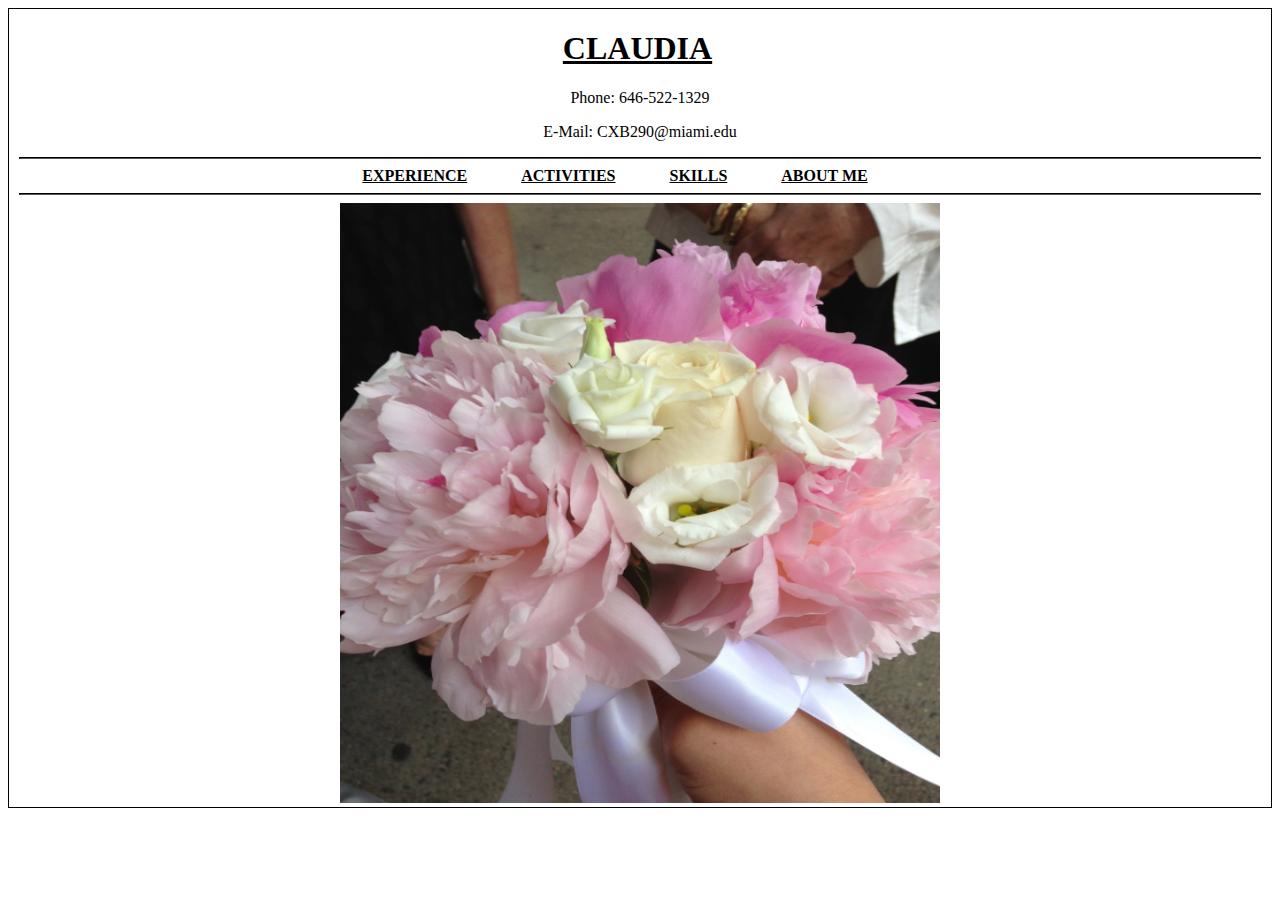
<file: Final/index.html>
<!DOCTYPE html>
<html>
  <head>
    <meta charset="UTF-8">
    <title>Claudia's Resume</title>
    <link rel="stylesheet" href="styles.css">
  </head>
  <body>

  	<div class="center">
	  	<h1 class="mleft45px"><a href="index.html" class="black-link">Claudia</a></h1>
	  	<p>Phone: 646-522-1329</p>
	  	<p>E-Mail: CXB290@miami.edu</p>
	  </div>

  	<hr />

  	<div class="center">
	  	<a href="experience.html" class="black-link">Experience</a>
	  	<a href="activities.html" class="black-link">Activities</a>
	  	<a href="skills.html" class="black-link">Skills</a>
	  	<a href="about_me.html" class="black-link">About Me</a>
	  </div>

	  <hr />

	  <div class="center">
	  	<img src="images/1.png" height="600" width="600">
	  </div>
  </body>
</html>
</file>
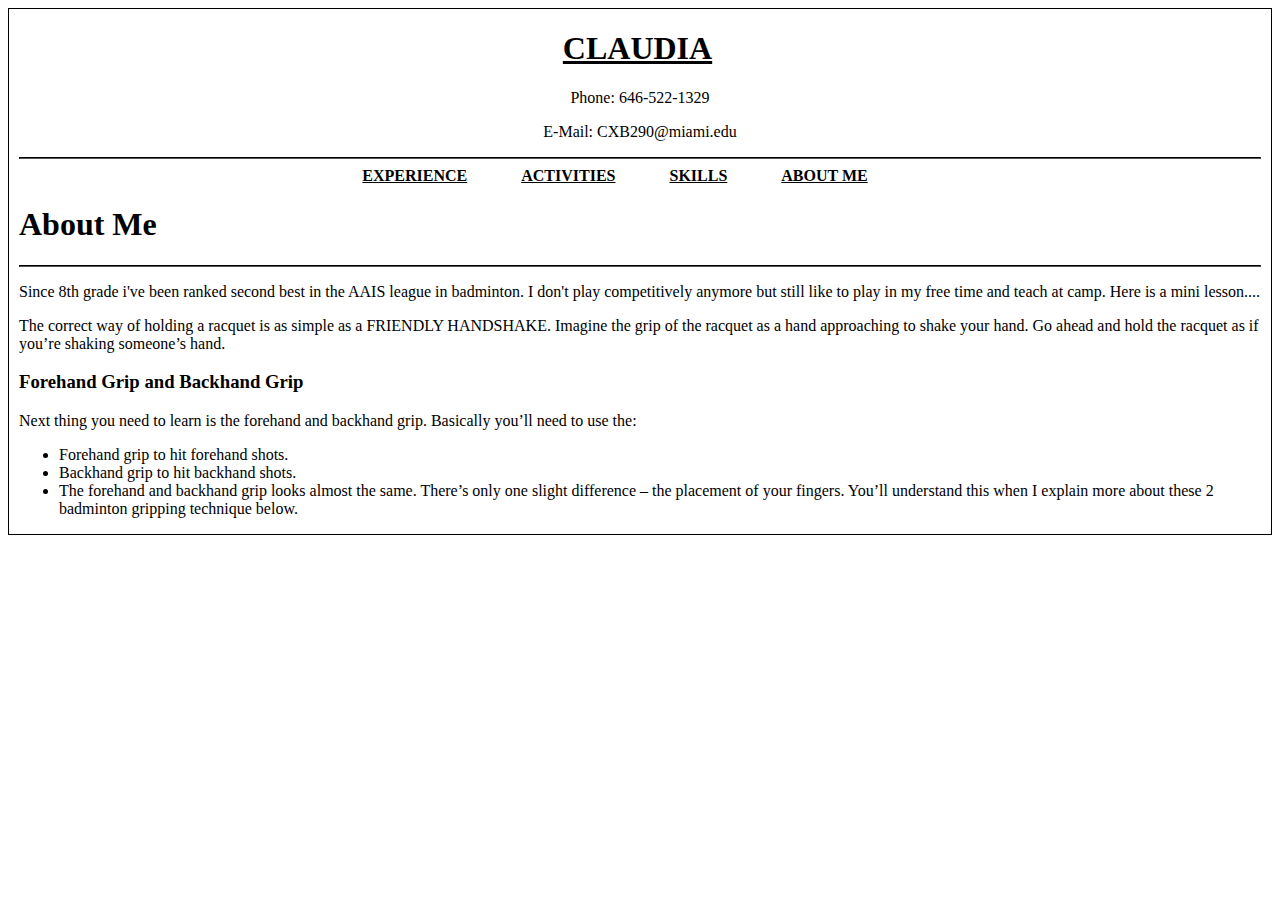
<file: Final/about_me.html>
<!DOCTYPE html>
<html>
  <head>
    <meta charset="UTF-8">
    <title>Claudia's Resume</title>
    <link rel="stylesheet" href="styles.css">
  </head>
  <body>

  	<div class="center">
	  	<h1 class="mleft45px"><a href="index.html" class="black-link">Claudia</a></h1>
	  	<p>Phone: 646-522-1329</p>
	  	<p>E-Mail: CXB290@miami.edu</p>
	  </div>

  	<hr />
  	<div class="center">
	  	<a href="experience.html" class="black-link">Experience</a>
	  	<a href="activities.html" class="black-link">Activities</a>
	  	<a href="skills.html" class="black-link">Skills</a>
	  	<a href="about_me.html" class="black-link">About Me</a>
	  </div>

	  <div>
	  	<h1>About Me</h1>
	  	<hr />
	  	<p>
	  		Since 8th grade i've been ranked second best in the AAIS league in badminton.  I don't play competitively anymore but still like to play in my free time and teach at camp. Here is a mini lesson....
	  	</p>
	  	<p>
	  		The correct way of holding a racquet is as simple as a FRIENDLY HANDSHAKE. Imagine the grip of the racquet as a hand approaching to shake your hand. Go ahead and hold the racquet as if you’re shaking someone’s hand.
	  	</p>
	  	<h3>
	  		Forehand Grip and Backhand Grip
	  	</h3>
	  	<p>
	  		Next thing you need to learn is the forehand and backhand grip.
	  		Basically you’ll need to use the:
	  	</p>
	  	<ul>
	  		<li>Forehand grip to hit forehand shots.</li>
	  		<li>Backhand grip to hit backhand shots.</li>
	  		<li>The forehand and backhand grip looks almost the same. There’s only one slight difference – the placement of your fingers. You’ll understand this when I explain more about these 2 badminton gripping technique below.</li>
	  	</ul>
	  </div>
  </body>
</html>
</file>
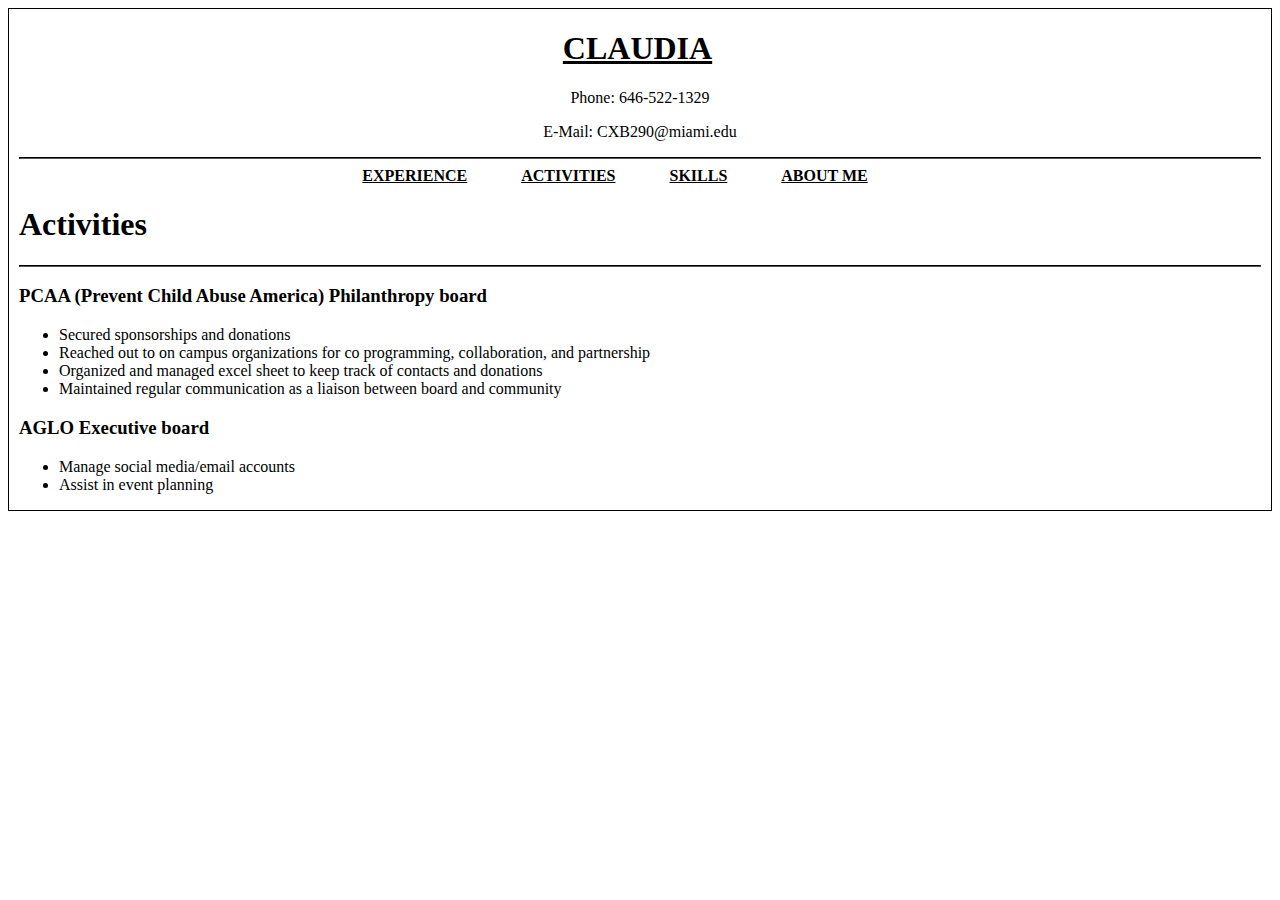
<file: Final/activities.html>
<!DOCTYPE html>
<html>
  <head>
    <meta charset="UTF-8">
    <title>Claudia's Resume</title>
    <link rel="stylesheet" href="styles.css">
  </head>
  <body>

  	<div class="center">
	  	<h1 class="mleft45px"><a href="index.html" class="black-link">Claudia</a></h1>
	  	<p>Phone: 646-522-1329</p>
	  	<p>E-Mail: CXB290@miami.edu</p>
	  </div>
  	  
  	<hr />
  	<div class="center">
	  	<a href="experience.html" class="black-link">Experience</a>
	  	<a href="activities.html" class="black-link">Activities</a>
	  	<a href="skills.html" class="black-link">Skills</a>
	  	<a href="about_me.html" class="black-link">About Me</a>
	  </div>
	  <div>
	  	<h1>Activities</h1>
	  	<hr />

	  	<h3>PCAA (Prevent Child Abuse America) Philanthropy board</h3>
	  	<ul>
	  		<li>Secured sponsorships and donations</li>
	  		<li>Reached out to on campus organizations for co programming, collaboration, and partnership</li>
	  		<li>Organized and managed excel sheet to keep track of contacts and donations</li>
	  		<li>Maintained regular communication as a liaison between board and community</li>
	  	</ul>

	  	<h3>AGLO Executive board</h3>
	  	<ul>
	  		<li>Manage social media/email accounts</li>
	  		<li>Assist in event planning</li>
	  	</ul>
	  </div>
  </body>
</html>
</file>
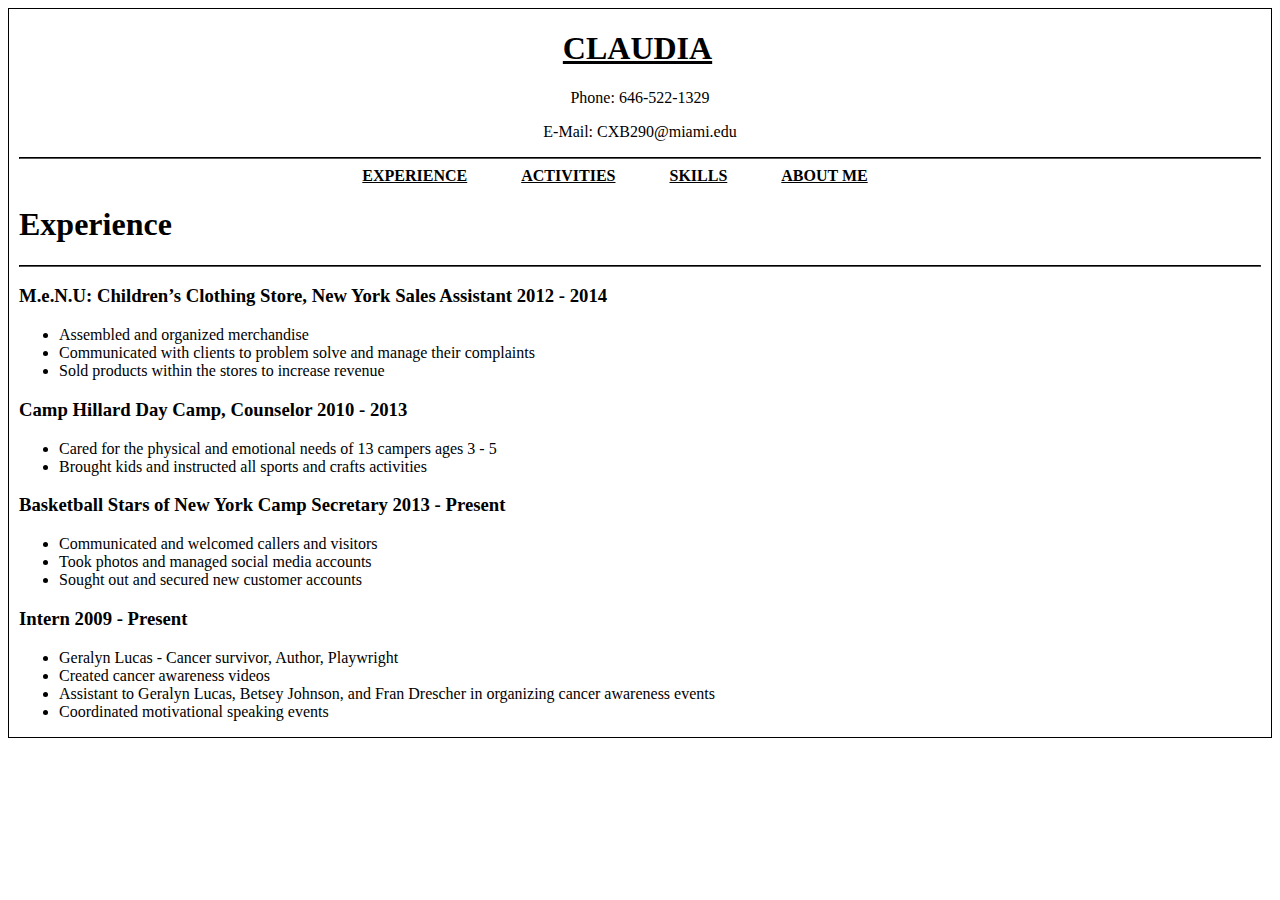
<file: Final/experience.html>
<!DOCTYPE html>
<html>
  <head>
    <meta charset="UTF-8">
    <title>Claudia's Resume</title>
    <link rel="stylesheet" href="styles.css">
  </head>
  <body>

  	<div class="center">
	  	<h1 class="mleft45px"><a href="index.html" class="black-link">Claudia</a></h1>
	  	<p>Phone: 646-522-1329</p>
	  	<p>E-Mail: CXB290@miami.edu</p>
	  </div>

  	<hr />
  	<div class="center">
	  	<a href="experience.html" class="black-link">Experience</a>
	  	<a href="activities.html" class="black-link">Activities</a>
	  	<a href="skills.html" class="black-link">Skills</a>
	  	<a href="about_me.html" class="black-link">About Me</a>
	  </div>

	  <div>
	  	<h1>Experience</h1>
	  	<hr />

	  	<h3>M.e.N.U: Children’s Clothing Store, New York Sales Assistant	2012 - 2014</h3>
	  	<ul>
	  		<li>Assembled and organized merchandise</li>
	  		<li>Communicated with clients to problem solve and manage their complaints</li>
	  		<li>Sold products within the stores to increase revenue</li>
	  	</ul>

	  	<h3>Camp Hillard Day Camp, Counselor 2010 - 2013</h3>
	  	<ul>
	  		<li>Cared for the physical and emotional needs of 13 campers ages 3 - 5</li>
	  		<li>Brought kids and instructed all sports and crafts activities</li>
	  	</ul>

	  	<h3>Basketball Stars of New York Camp Secretary 2013 - Present</h3>
	  	<ul>
	  		<li>Communicated and welcomed callers and visitors</li>
	  		<li>Took photos and managed social media accounts</li>
	  		<li>Sought out and secured new customer accounts </li>
	  	</ul>

	  	<h3>Intern 2009 - Present</h3>
	  	<ul>
	  		<li>Geralyn Lucas - Cancer survivor, Author, Playwright</li>
	  		<li>Created cancer awareness videos</li>
	  		<li>Assistant to Geralyn Lucas, Betsey Johnson, and Fran Drescher in organizing cancer awareness events</li>
	  		<li>Coordinated motivational speaking events</li>
	  	</ul>

	  </div>
  </body>
</html>
</file>
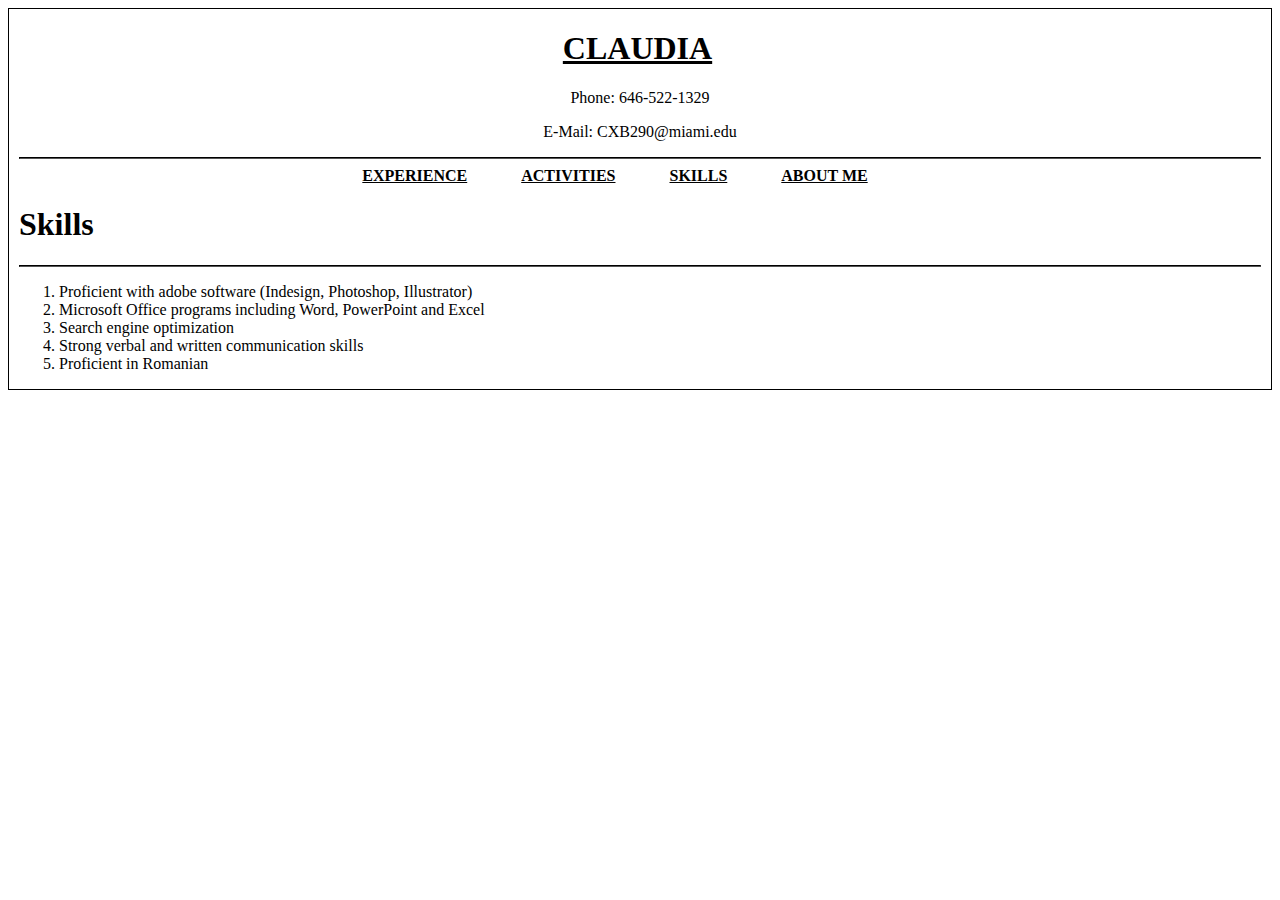
<file: Final/skills.html>
<!DOCTYPE html>
<html>
  <head>
    <meta charset="UTF-8">
    <title>Claudia's Resume</title>
    <link rel="stylesheet" href="styles.css">
  </head>
  <body>

  	<div class="center">
	  	<h1 class="mleft45px"><a href="index.html" class="black-link">Claudia</a></h1>
	  	<p>Phone: 646-522-1329</p>
	  	<p>E-Mail: CXB290@miami.edu</p>
	  </div>
  	  
  	<hr />
  	<div class="center">
	  	<a href="experience.html" class="black-link">Experience</a>
	  	<a href="activities.html" class="black-link">Activities</a>
	  	<a href="skills.html" class="black-link">Skills</a>
	  	<a href="about_me.html" class="black-link">About Me</a>
	  </div>

	  <div>
	  	<h1>Skills</h1>
	  	<hr />

	  	<ol>
	  		<li>Proficient with adobe software (Indesign, Photoshop, Illustrator)</li>
	  		<li>Microsoft Office programs including Word, PowerPoint and Excel</li>
	  		<li>Search engine optimization</li>
	  		<li>Strong verbal and written communication skills</li>
	  		<li>Proficient in Romanian</li>
	  	</ol>
	  </div>
  </body>
</html>
</file>
<file: Final/styles.css>
.black-link {
	font-weight: 600;
	text-transform: uppercase;
	padding-right: 50px;
	color: #000;
}

.center {
	text-align: center;
}

.mleft45px {
	margin-left: 45px !important;
}

hr {
	color: black; /*works in Chrome and Safari */
	border-color: black; /*works in Firefox and Opera*/
	background-color: black; /*color works in IE7+*/
}

a:hover {
  color: red !important;
}

body {
	border-style: solid;
	border-width: 1px;
	padding-left: 10px;
	padding-right: 10px;
}
</file>
